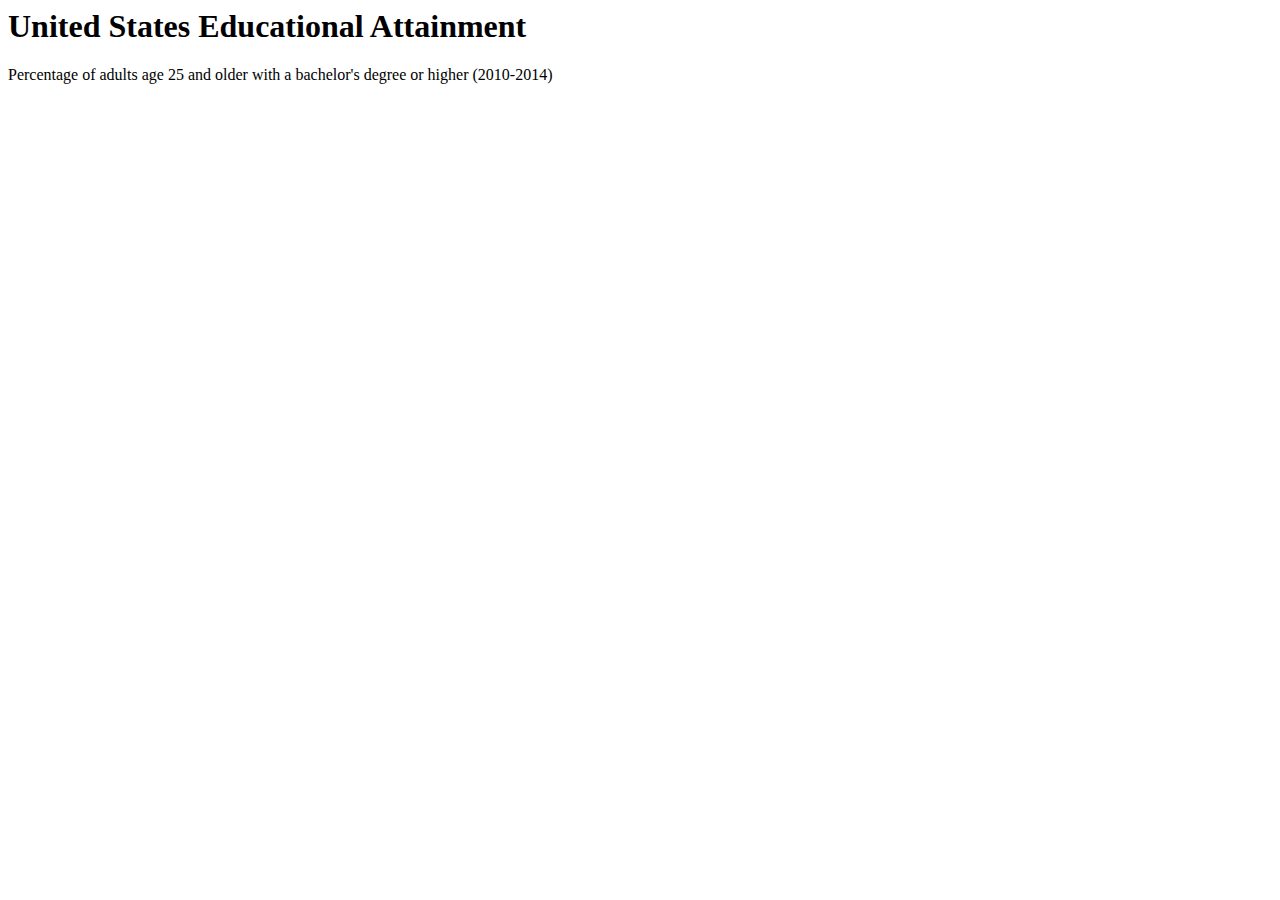
<file: Choropleth/index.html>
<title id="title">Choropleth Map</title>
<body>
  <h1 id="title">United States Educational Attainment</h1>
  <p id="description">Percentage of adults age 25 and older with a bachelor's degree or higher (2010-2014)</p>
  <div id="map"></div>
  <div id="tooltip"></div>

  <script type="module" src="script.js"></script>
</body>
</file>
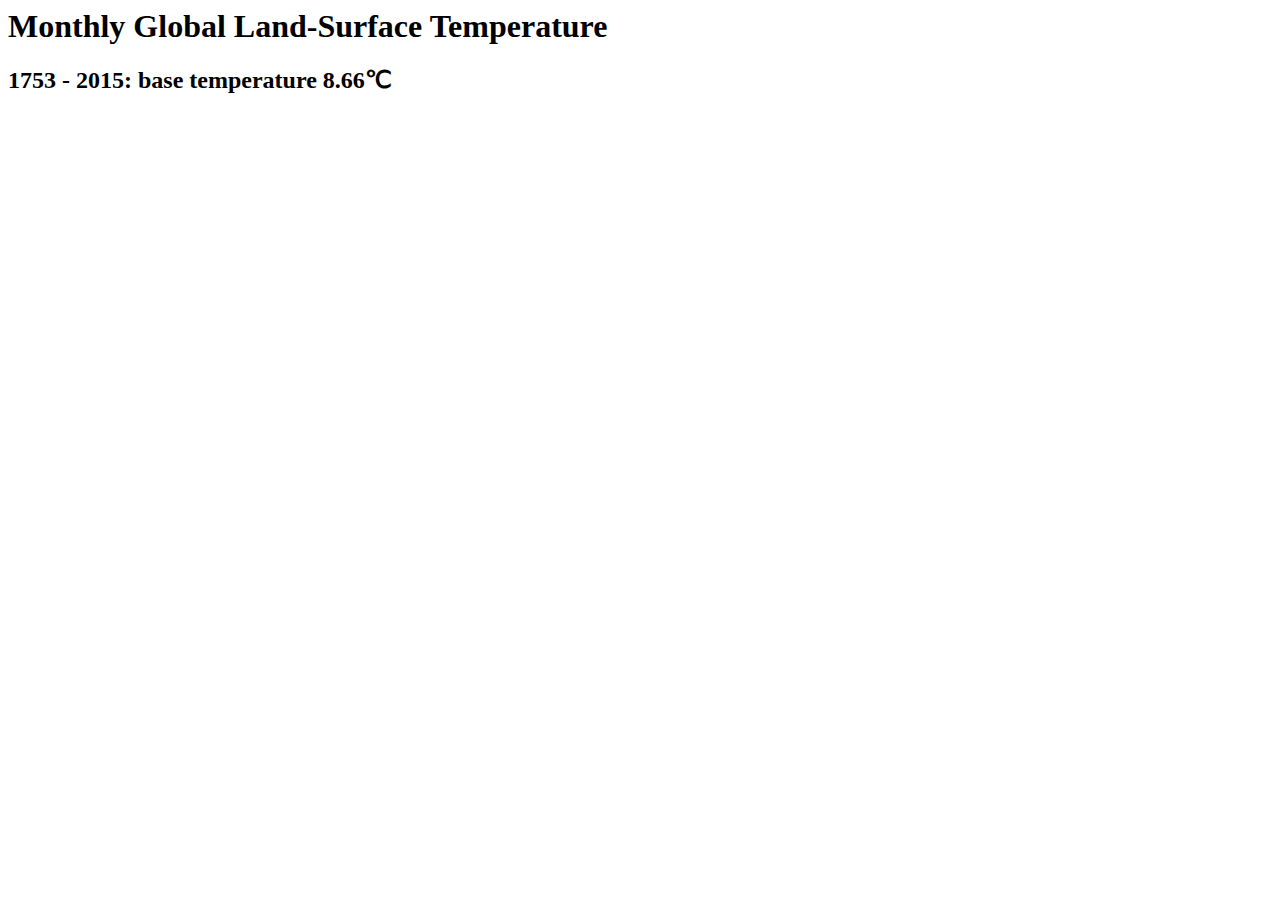
<file: HeatMap/index.html>
<body>
  <h1 id="title">Monthly Global Land-Surface Temperature</h1>
  <h2 id="description">1753 - 2015: base temperature 8.66℃</h2>
  <div id="heatmap"></div>
  <div id="tooltip"></div>

  <script type="module" src="script.js"></script>
</body>
</file>
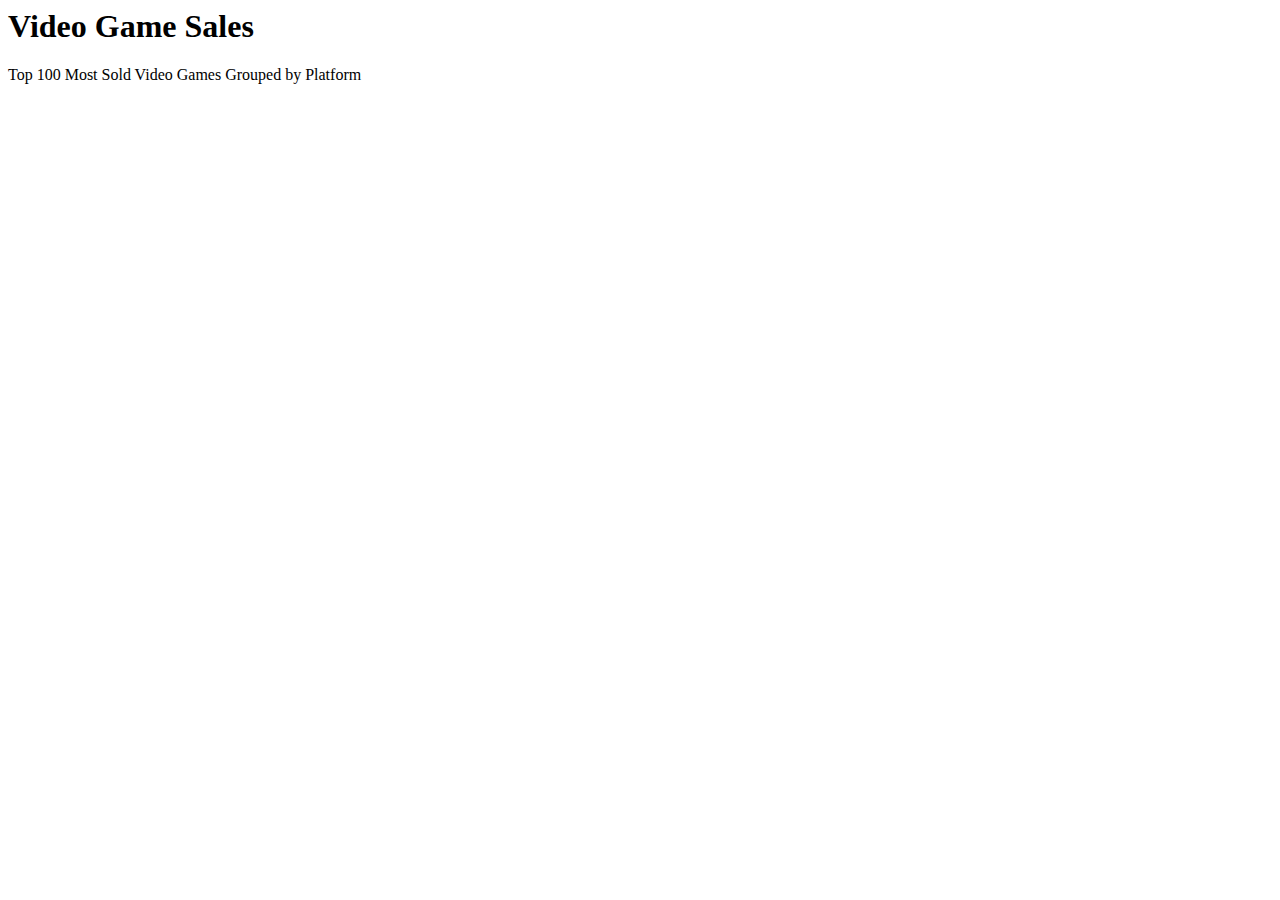
<file: TreeMap/index.html>
<body>
  <h1 id="title">Video Game Sales</h1>
  <p id="description">Top 100 Most Sold Video Games Grouped by Platform</p>
  <div id="treemap"></div>
  <div id="tooltip"></div>

  <script type="module" src="script.js"></script>
</body>
</file>
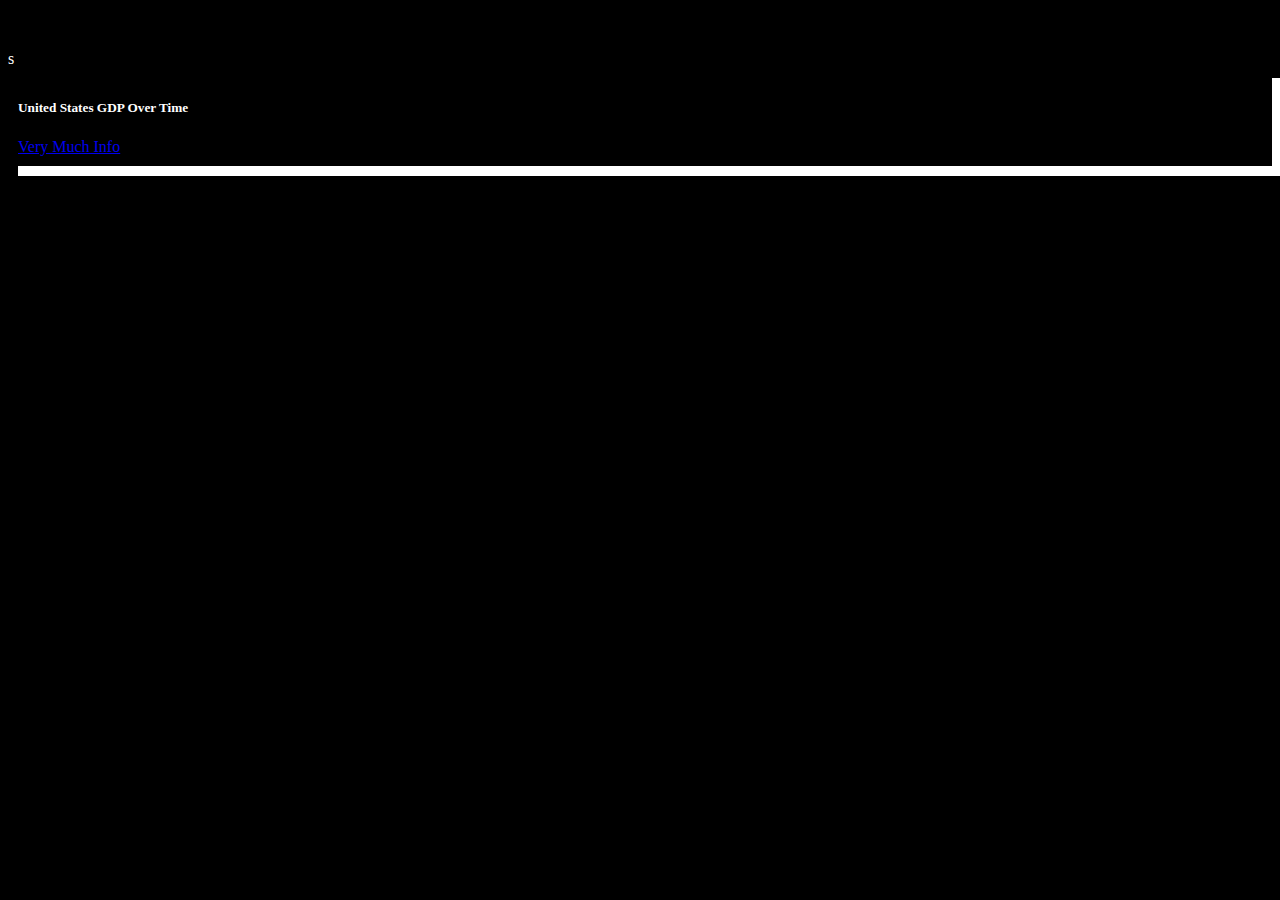
<file: Bar Chart/Bar Chart.html>
<head>
    <link rel="stylesheet" href="styles.css">
     <script src="https://d3js.org/d3.v7.min.js"></script>
      <title id="title">A Blank Bar Graph</title>
  </head>s 
  <body>
   <div class = "container">
    <div class = "row">
        <div class="col">
        </div>
        <div class="col-10 text-center">
          <div class="infoGraphic card">
              <div class="card-body">
              <h5 id="title" class="card-title h1">United States GDP Over Time</h5>
              <p id="graph" class="card-text block-center"></p>
              <a href="https://www.bea.gov/national/pdf/nipaguid.pdf" class="btn btn-primary" target="_blank">Very Much  Info</a>
            </div>
          </div>
        </div>
        <div class="col">
        </div>
  </body>
</file>
<file: Bar Chart/styles.css>
body {
  margin-top: 50px;
background: black;
  color: white;
}

.infoGraphic{
  background: black;
  color: white;
  padding: 10px;
  box-shadow: 10px 10px;
}

.tooltipBox {
  font: 18px sans-serif;
  background-color: gray;
  text-align: center;
  padding: 3px;
  margin: 1px;
  color: white;
}
.bar:hover {
  fill: white;
}
</file>
